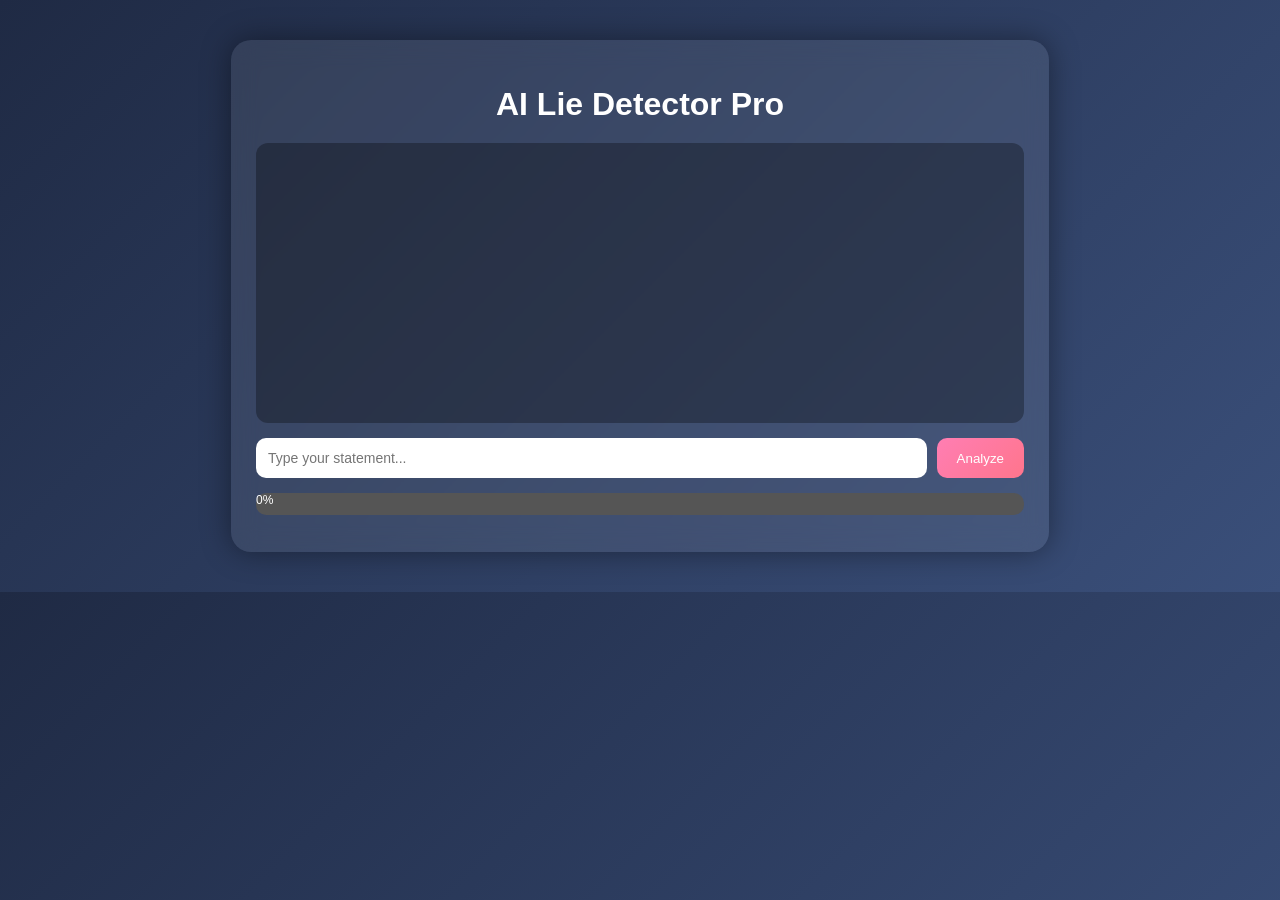
<file: templates/index.html>
<!DOCTYPE html>
<html>
<head>
<meta name="viewport" content="width=device-width, initial-scale=1.0">
<title>AI Lie Detector Pro</title>
<link rel="stylesheet" href="/static/style.css">
</head>

<body>

<div class="container">

<h1> AI Lie Detector Pro</h1>

<div id="chat-box" class="chat-box"></div>

<div class="input-area">
<input type="text" id="inputText" placeholder="Type your statement...">
<button onclick="analyze()">Analyze</button>
</div>

<div class="progress-container">
<div id="progress-bar">0%</div>
</div>

<div id="explanation"></div>

</div>

<script>
async function analyze() {
    let text = document.getElementById("inputText").value;
    let chatBox = document.getElementById("chat-box");

    if (text === "") return;

    // User message
    chatBox.innerHTML += `<div class="user"> ${text}</div>`;

    let response = await fetch("/analyze", {
        method: "POST",
        headers: {"Content-Type": "application/json"},
        body: JSON.stringify({text: text})
    });

    let data = await response.json();

    //  Color logic
    let color = "#f1c40f";
    if (data.result.includes("Truth")) color = "#2ecc71";
    else if (data.result.includes("Lie")) color = "#e74c3c";

    //  Typing animation
    let botDiv = document.createElement("div");
    let classType = "bot uncertain";

if (data.result.includes("Truth")) classType = "bot truth";
else if (data.result.includes("Lie")) classType = "bot lie";

botDiv.className = classType;
    botDiv.style.background = color;
    chatBox.appendChild(botDiv);

    let message = ` ${data.result} (${data.score}%)`;
    let i = 0;

    function typeEffect() {
        if (i < message.length) {
            botDiv.innerHTML += message.charAt(i);
            i++;
            setTimeout(typeEffect, 15);
        }
    }

    typeEffect();

    //  Progress bar
    let bar = document.getElementById("progress-bar");
    bar.style.width = data.score + "%";
    bar.innerText = data.score + "%";

    if (data.score > 60) bar.style.background = "#e74c3c";
    else if (data.score < 40) bar.style.background = "#2ecc71";
    else bar.style.background = "#f1c40f";

    //  Explanation
    document.getElementById("explanation").innerHTML =
        ` <b>Why?</b> ${data.explanation}`;

    // Smooth scroll
    chatBox.scrollTo({
        top: chatBox.scrollHeight,
        behavior: "smooth"
    });

    document.getElementById("inputText").value = "";
}

// Enter key support
document.getElementById("inputText").addEventListener("keypress", function(e) {
    if (e.key === "Enter") analyze();
});
</script>

</body>
</html>
</file>
<file: static/style.css>
body {
    margin: 0;
    font-family: 'Segoe UI', sans-serif;
    background: linear-gradient(135deg, #1f2a44, #3a4f7a);
    color: white;
}

/* Main container */
.container {
    width: 60%;
    margin: 40px auto;
    padding: 25px;
    border-radius: 20px;
    background: rgba(255,255,255,0.08);
    backdrop-filter: blur(12px);
    box-shadow: 0 0 30px rgba(0,0,0,0.4);
}

/* Title */
h1 {
    text-align: center;
    margin-bottom: 20px;
}

/* Chat box */
.chat-box {
    height: 260px;
    overflow-y: auto;
    padding: 10px;
    border-radius: 12px;
    background: rgba(0,0,0,0.3);
}

/* Messages */
.user, .bot {
    padding: 12px;
    margin: 10px;
    border-radius: 15px;
    max-width: 70%;
    animation: fadeSlide 0.4s ease;
}

.user {
    background: linear-gradient(135deg, #00c6ff, #0072ff);
    margin-left: auto;
}

.bot {
    color: black;
}

/* Result colors */
.bot.truth {
    background: #2ecc71;
}

.bot.lie {
    background: #e74c3c;
}

.bot.uncertain {
    background: #f1c40f;
}

/* Animation */
@keyframes fadeSlide {
    from {opacity: 0; transform: translateY(10px);}
    to {opacity: 1; transform: translateY(0);}
}

/* Input area */
.input-area {
    display: flex;
    gap: 10px;
    margin-top: 15px;
}

input {
    flex: 1;
    padding: 12px;
    border-radius: 10px;
    border: none;
    outline: none;
    font-size: 14px;
}

/* Button */
button {
    padding: 12px 20px;
    border-radius: 10px;
    border: none;
    background: linear-gradient(135deg, #ff7eb3, #ff758c);
    color: white;
    cursor: pointer;
    transition: 0.3s;
}

button:hover {
    transform: scale(1.05);
    box-shadow: 0 0 10px #ff7eb3;
}

/* Progress bar */
.progress-container {
    width: 100%;
    background: #555;
    border-radius: 10px;
    margin-top: 15px;
}

#progress-bar {
    height: 22px;
    width: 0%;
    border-radius: 10px;
    text-align: center;
    font-size: 12px;
    color: white;
    transition: width 0.6s ease;
}

/* Explanation */
#explanation {
    margin-top: 12px;
    font-style: italic;
    opacity: 0.9;
}
</file>
